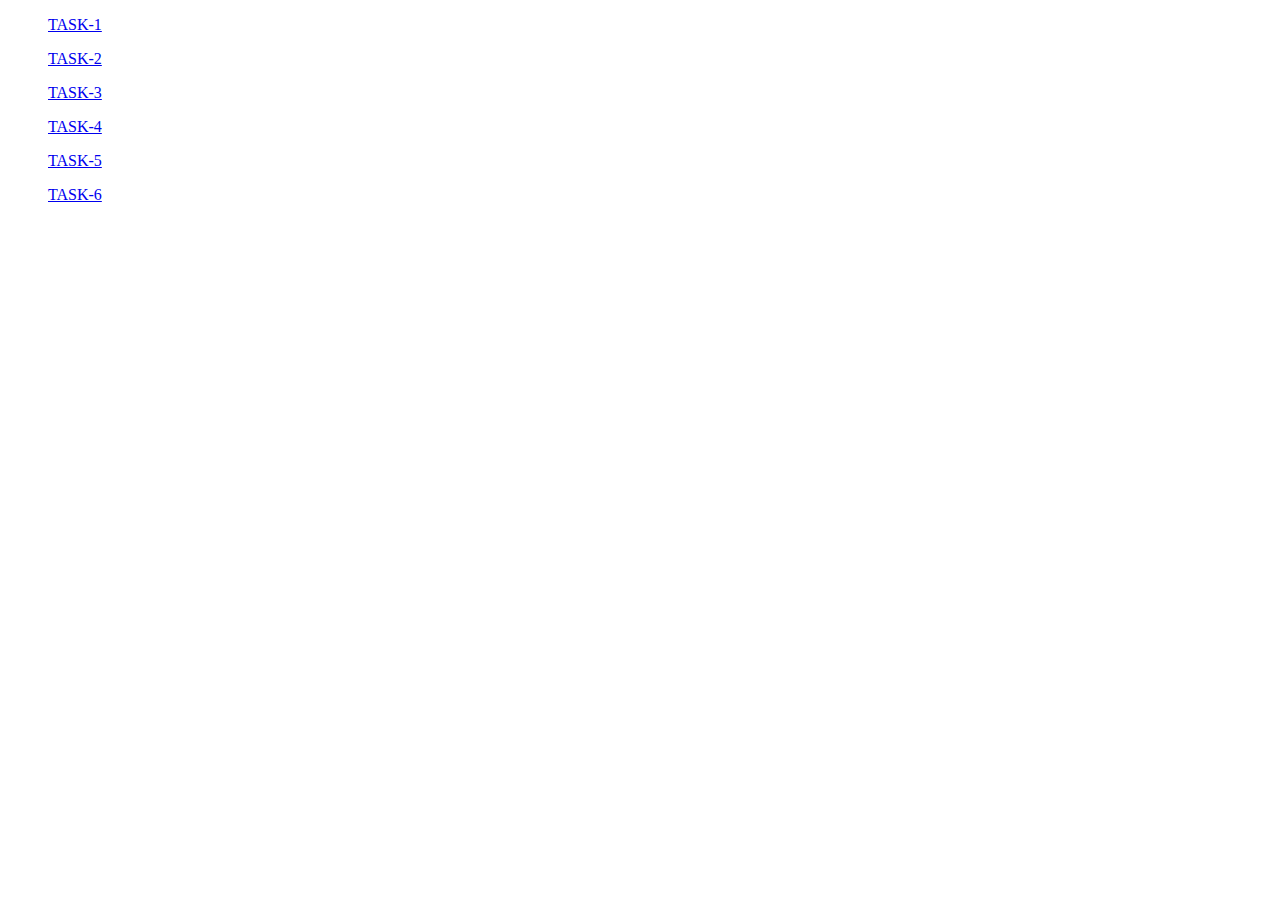
<file: index.html>
<!DOCTYPE html>
<html lang="en">
  <head>
    <meta charset="UTF-8" />
    <meta name="viewport" content="width=device-width, initial-scale=1.0" />
    <title>Document</title>
    <link rel="stylesheet" href="./style.css" />
  </head>
  <body>
    <ul class="li">
      <a href="./task-1.html">TASK-1</a>
    </ul>
    <ul class="li">
      <a href="./task-2.html">TASK-2</a>
    </ul>
    <ul class="li">
      <a href="./task-3.html">TASK-3</a>
    </ul>
    <ul class="li">
      <a href="./task-4.html">TASK-4</a>
    </ul>
    <ul class="li">
      <a href="./task-5.html">TASK-5</a>
    </ul>
    <ul class="li">
      <a href="./task-6.html">TASK-6</a>
    </ul>
  </body>
</html>
</file>
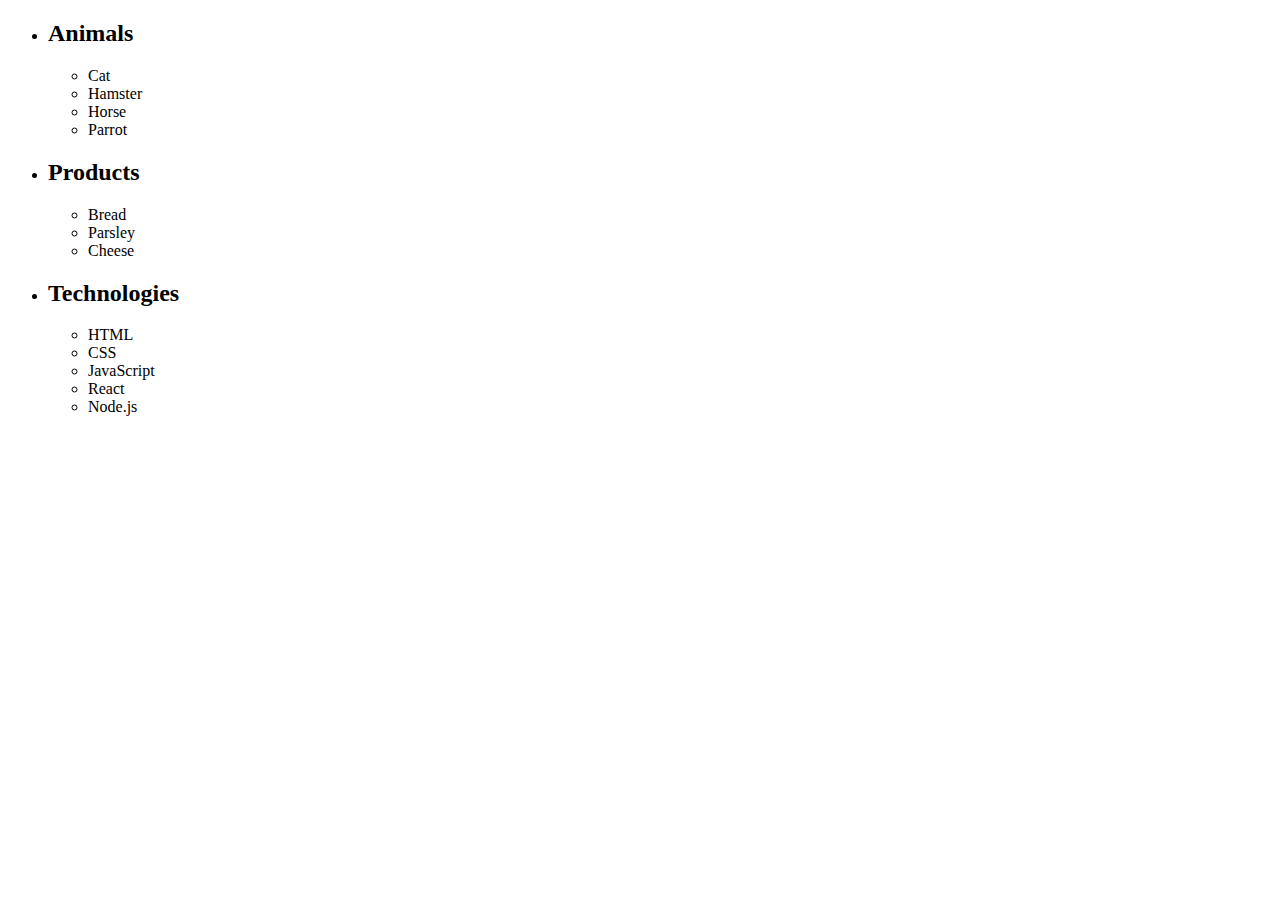
<file: task-1.html>
<!DOCTYPE html>
<html lang="en">
  <head>
    <meta charset="UTF-8" />
    <meta name="viewport" content="width=device-width, initial-scale=1.0" />
    <title>Document</title>
    <script src="./JS/task-1.js" defer></script>
    <link rel="stylesheet" href="./style.css" />
  </head>
  <body>
    <ul id="categories">
      <li class="item">
        <h2>Animals</h2>
        <ul>
          <li>Cat</li>
          <li>Hamster</li>
          <li>Horse</li>
          <li>Parrot</li>
        </ul>
      </li>
      <li class="item">
        <h2>Products</h2>
        <ul>
          <li>Bread</li>
          <li>Parsley</li>
          <li>Cheese</li>
        </ul>
      </li>
      <li class="item">
        <h2>Technologies</h2>
        <ul>
          <li>HTML</li>
          <li>CSS</li>
          <li>JavaScript</li>
          <li>React</li>
          <li>Node.js</li>
        </ul>
      </li>
    </ul>
  </body>
</html>
</file>
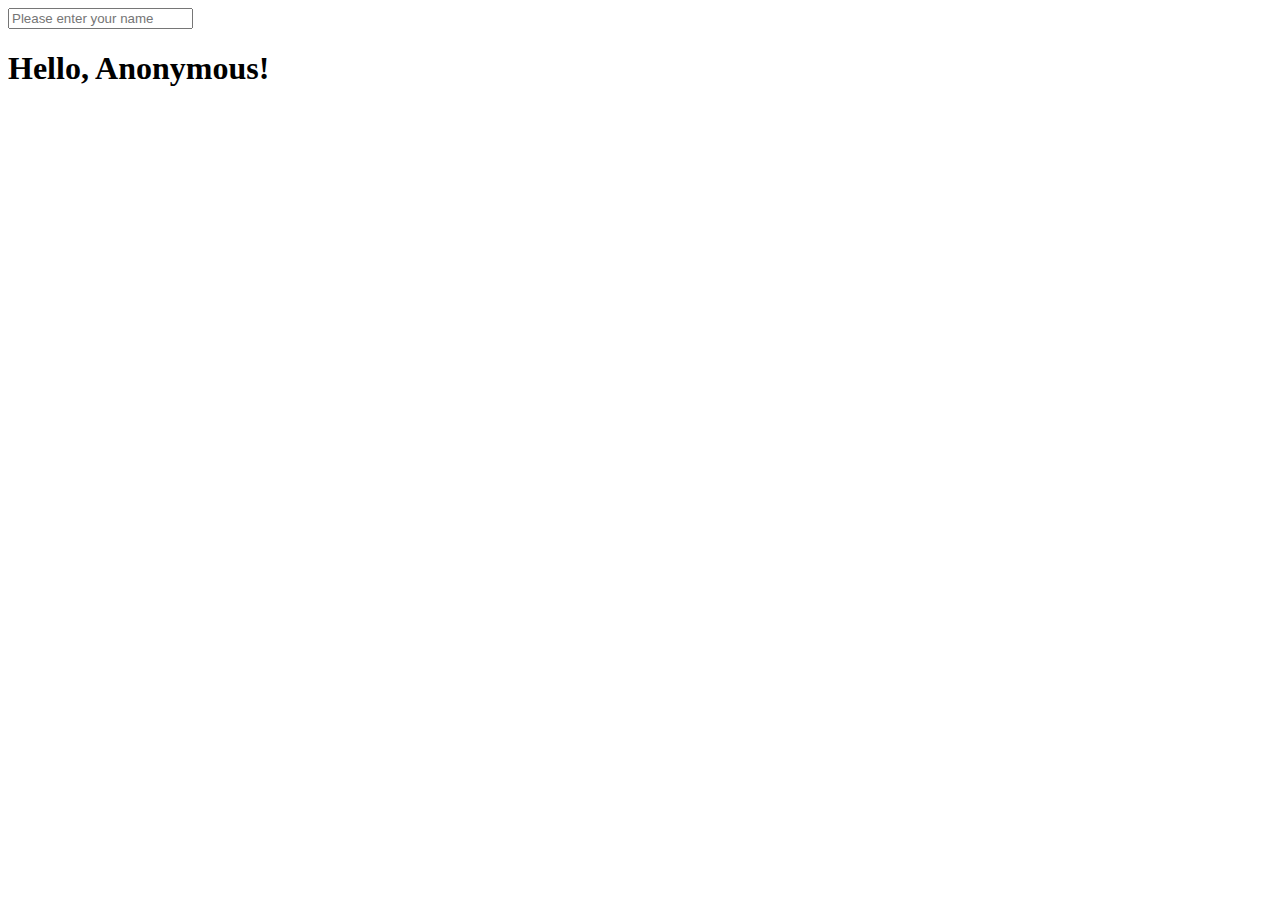
<file: task-3.html>
<!DOCTYPE html>
<html lang="en">
  <head>
    <meta charset="UTF-8" />
    <meta name="viewport" content="width=device-width, initial-scale=1.0" />
    <title>Document</title>
    <script src="./JS/task-3.js" defer></script>
    <link rel="stylesheet" href="./style.css" />
  </head>
  <body>
    <input type="text" id="name-input" placeholder="Please enter your name" />
    <h1>Hello, <span id="name-output">Anonymous</span>!</h1>
  </body>
</html>
</file>
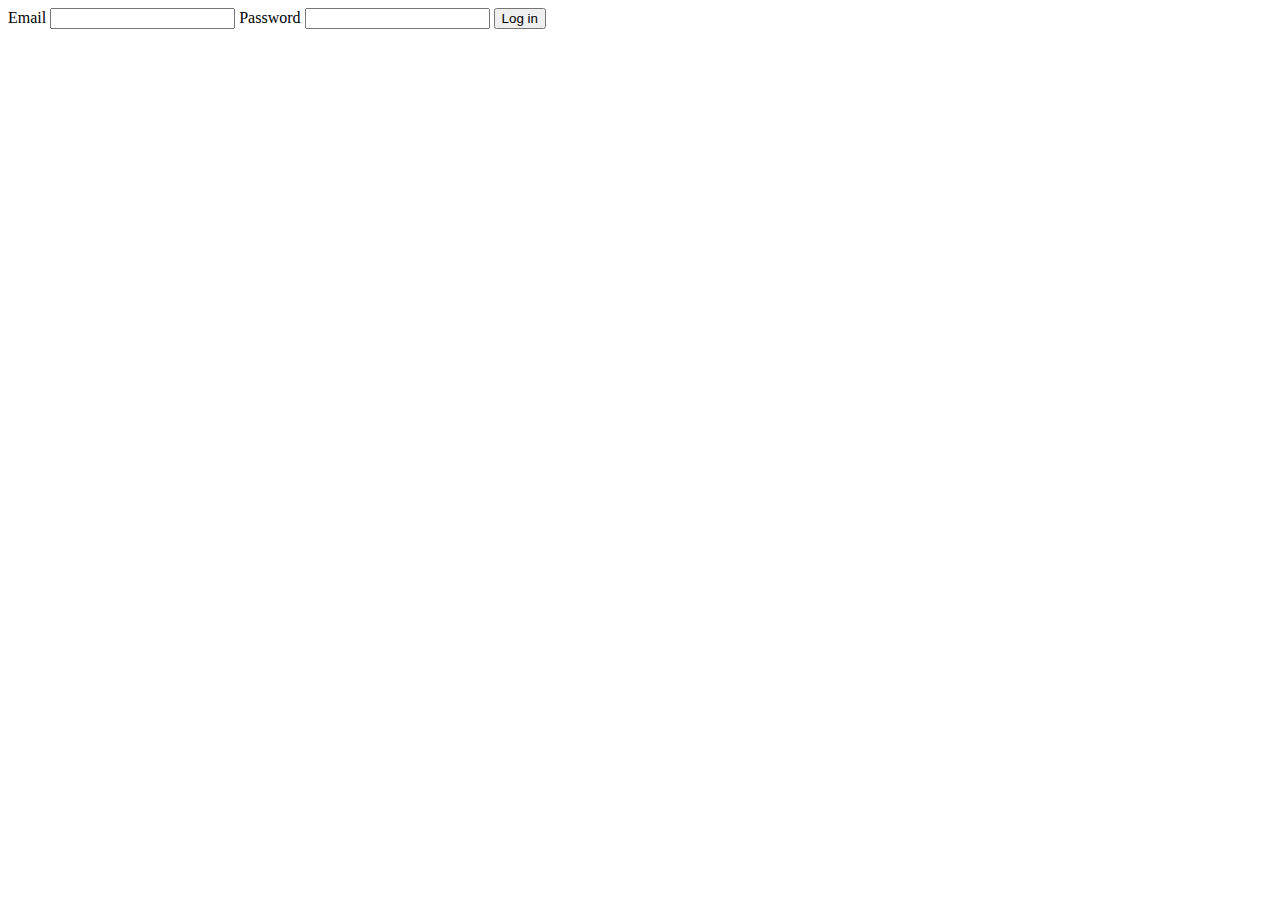
<file: task-4.html>
<!DOCTYPE html>
<html lang="en">
  <head>
    <meta charset="UTF-8" />
    <meta name="viewport" content="width=device-width, initial-scale=1.0" />
    <title>Document</title>
    <script src="./JS/task-4.js" defer></script>
    <link rel="stylesheet" href="./style.css" />
  </head>
  <body>
    <form class="login-form">
      <label>
        Email
        <input type="email" name="email" />
      </label>
      <label>
        Password
        <input type="password" name="password" />
      </label>
      <button type="submit">Log in</button>
    </form>
  </body>
</html>
</file>
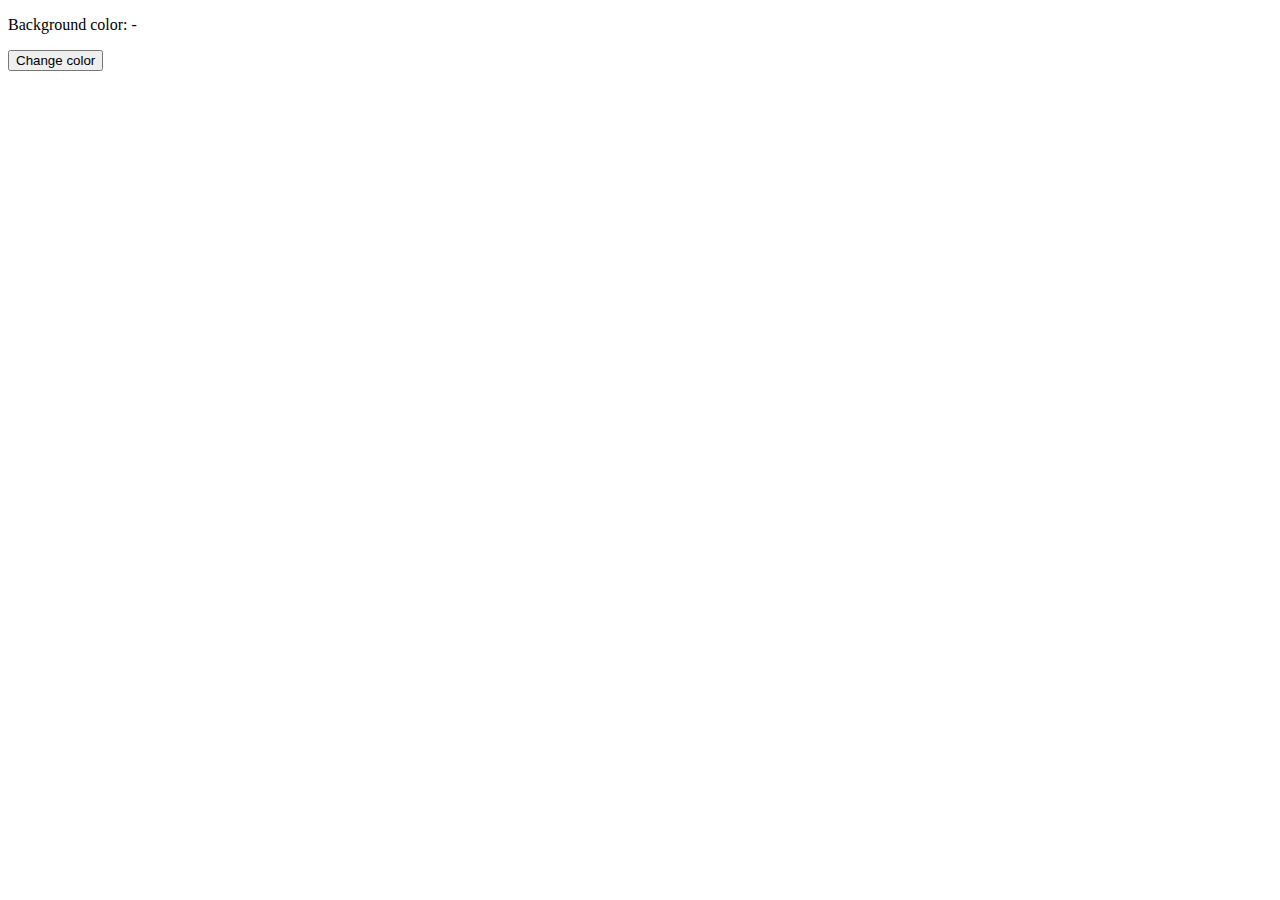
<file: task-5.html>
<!DOCTYPE html>
<html lang="en">
  <head>
    <meta charset="UTF-8" />
    <meta name="viewport" content="width=device-width, initial-scale=1.0" />
    <title>Document</title>
    <script src="./JS/task-5.js" defer></script>
    <link rel="stylesheet" href="./style.css" />
  </head>
  <body>
    <div class="widget">
      <p>Background color: <span class="color">-</span></p>
      <button type="button" class="change-color">Change color</button>
    </div>
  </body>
</html>
</file>
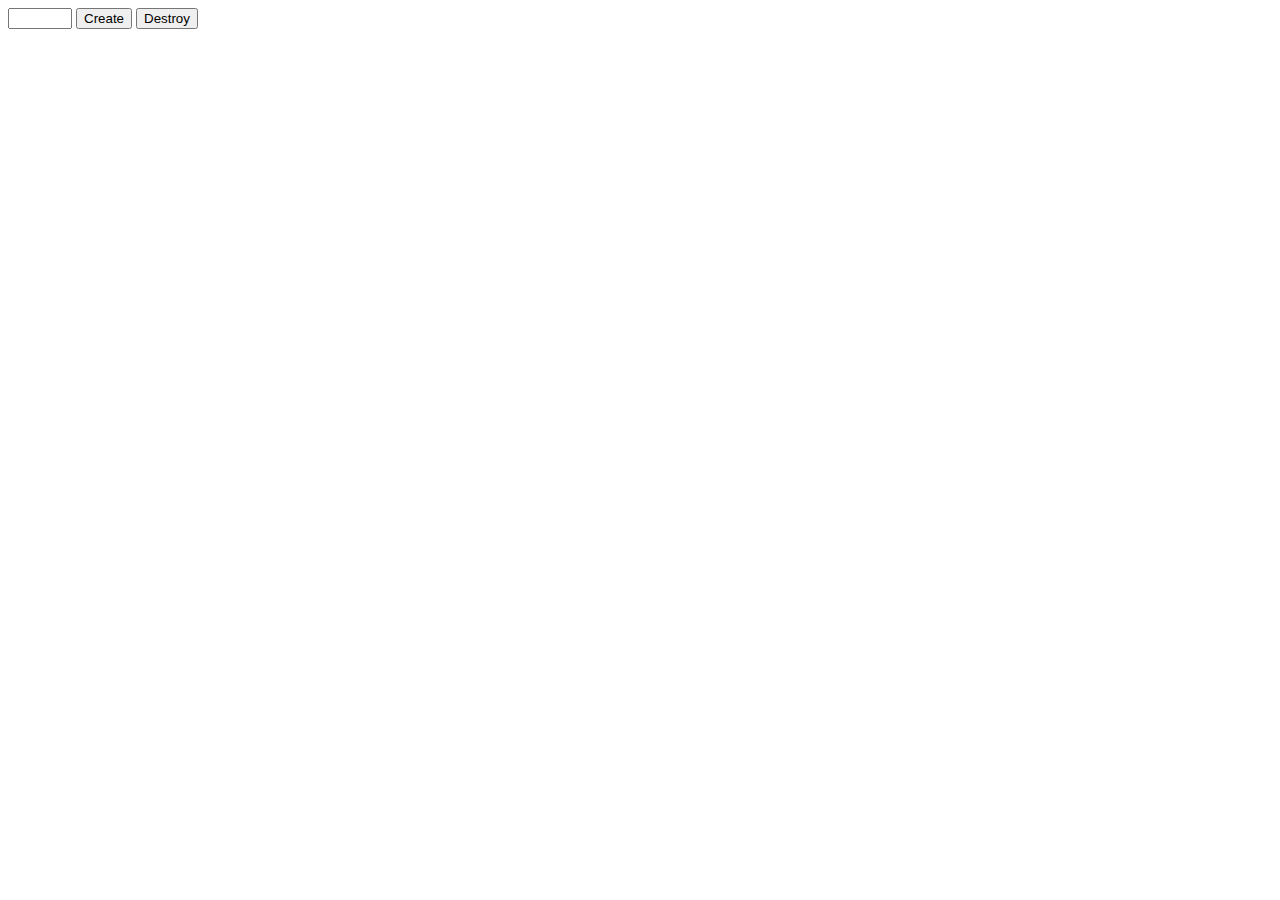
<file: task-6.html>
<!DOCTYPE html>
<html lang="en">
  <head>
    <meta charset="UTF-8" />
    <meta name="viewport" content="width=device-width, initial-scale=1.0" />
    <title>Document</title>
    <script src="./JS/task-6.js" defer></script>
    <link rel="stylesheet" href="./style.css" />
  </head>
  <body>
    <div id="controls">
      <input type="number" min="1" max="100" step="1" />
      <button type="button" data-create>Create</button>
      <button type="button" data-destroy>Destroy</button>
    </div>

    <div id="boxes"></div>
  </body>
</html>
</file>
<file: style.css>
ul.gallery {
  display: flex;
  flex-direction: column;
  justify-content: space-around;
  list-style-type: none;
  padding: 0;
}

ul.gallery li {
  margin: 10px;
}

ul.gallery img {
  max-width: 30%;
  height: auto;
}
</file>
